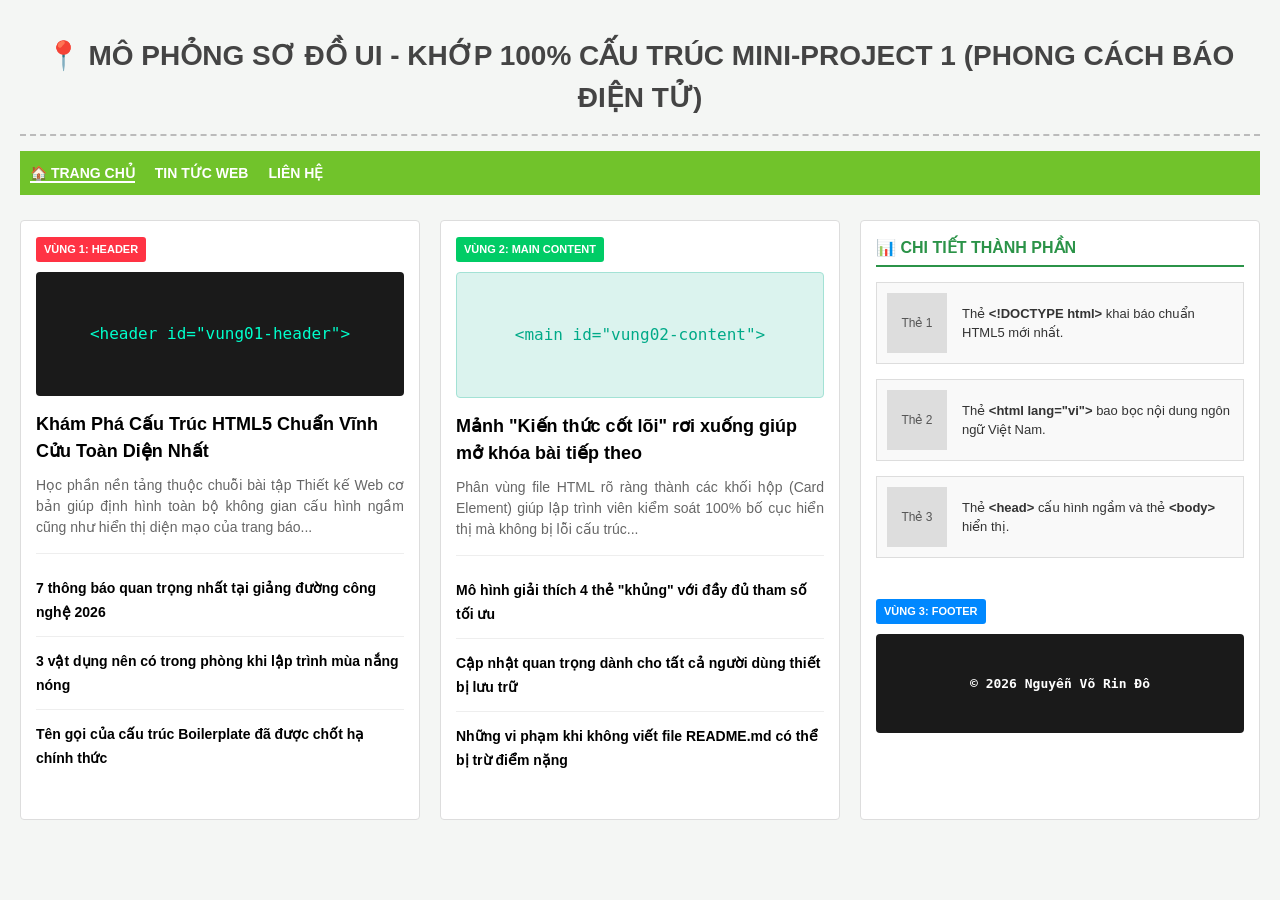
<file: index.html>
<!DOCTYPE html>
<html lang="vi">
<head>
  <meta charset="UTF-8">
  <meta name="viewport" content="width=device-width, initial-scale=1.0">
  <title>Mô phỏng sơ đồ UI - Báo điện tử</title>
  <link rel="stylesheet" href="css/style.css">
</head>
<body>

  <header class="top-title">
    <h1>📍 MÔ PHỎNG SƠ ĐỒ UI - KHỚP 100% CẤU TRÚC MINI-PROJECT 1 (PHONG CÁCH BÁO ĐIỆN TỬ)</h1>
  </header>

  <nav class="navbar">
    <ul>
      <li><a href="index.html" class="active">🏠 TRANG CHỦ</a></li>
      <li><a href="tin-tuc.html">TIN TỨC WEB</a></li>
      <li><a href="lien-he.html">LIÊN HỆ</a></li>
    </ul>
  </nav>

  <div class="container">
    
    <section class="column">
      <div class="zone-tag tag-red">VÙNG 1: HEADER</div>
      <header id="vung01-header" class="black-box">
        &lt;header id="vung01-header"&gt;
      </header>
      
      <article class="news-item">
        <h2 class="main-news-title"><a href="tin-tuc.html">Khám Phá Cấu Trúc HTML5 Chuẩn Vĩnh Cửu Toàn Diện Nhất</a></h2>
        <p class="summary">Học phần nền tảng thuộc chuỗi bài tập Thiết kế Web cơ bản giúp định hình toàn bộ không gian cấu hình ngầm cũng như hiển thị diện mạo của trang báo...</p>
      </article>

      <ul class="sub-news-list">
        <li><a href="tin-tuc.html">7 thông báo quan trọng nhất tại giảng đường công nghệ 2026</a></li>
        <li><a href="tin-tuc.html">3 vật dụng nên có trong phòng khi lập trình mùa nắng nóng</a></li>
        <li><a href="tin-tuc.html">Tên gọi của cấu trúc Boilerplate đã được chốt hạ chính thức</a></li>
      </ul>
    </section>

    <main class="column">
      <div class="zone-tag tag-green">VÙNG 2: MAIN CONTENT</div>
      <div id="vung02-content" class="cyan-box">
        &lt;main id="vung02-content"&gt;
      </div>

      <article class="news-item">
        <h2 class="main-news-title"><a href="tin-tuc.html">Mảnh "Kiến thức cốt lõi" rơi xuống giúp mở khóa bài tiếp theo</a></h2>
        <p class="summary">Phân vùng file HTML rõ ràng thành các khối hộp (Card Element) giúp lập trình viên kiểm soát 100% bố cục hiển thị mà không bị lỗi cấu trúc...</p>
      </article>

      <ul class="sub-news-list">
        <li><a href="tin-tuc.html">Mô hình giải thích 4 thẻ "khủng" với đầy đủ tham số tối ưu</a></li>
        <li><a href="tin-tuc.html">Cập nhật quan trọng dành cho tất cả người dùng thiết bị lưu trữ</a></li>
        <li><a href="tin-tuc.html">Những vi phạm khi không viết file README.md có thể bị trừ điểm nặng</a></li>
      </ul>
    </main>

    <aside class="column sidebar">
      <h3 class="sidebar-title">📊 CHI TIẾT THÀNH PHẦN</h3>
      
      <div class="component-card">
        <div class="card-thumb">Thẻ 1</div>
        <div class="card-text">Thẻ <strong>&lt;!DOCTYPE html&gt;</strong> khai báo chuẩn HTML5 mới nhất.</div>
      </div>

      <div class="component-card">
        <div class="card-thumb">Thẻ 2</div>
        <div class="card-text">Thẻ <strong>&lt;html lang="vi"&gt;</strong> bao bọc nội dung ngôn ngữ Việt Nam.</div>
      </div>

      <div class="component-card">
        <div class="card-thumb">Thẻ 3</div>
        <div class="card-text">Thẻ <strong>&lt;head&gt;</strong> cấu hình ngầm và thẻ <strong>&lt;body&gt;</strong> hiển thị.</div>
      </div>

      <div class="footer-section">
        <div class="zone-tag tag-blue">VÙNG 3: FOOTER</div>
        <footer class="black-box footer-box">
          © 2026 Nguyễn Võ Rin Đô
        </footer>
      </div>
    </aside>

  </div>

  <script src="js/script.js"></script>
</body>
</html>
</file>
<file: css/style.css>
* {
  box-sizing: border-box;
  margin: 0;
  padding: 0;
  font-family: Arial, sans-serif;
}

body {
  background-color: #f4f6f4;
  padding: 20px;
  color: #333;
  line-height: 1.5;
}

.top-title {
  text-align: center;
  padding: 15px 0;
  color: #444;
  font-size: 14px;
  border-bottom: 2px dashed #bbb;
  margin-bottom: 15px;
}

.navbar {
  background-color: #71c32b;
  padding: 10px;
  margin-bottom: 25px;
}

.navbar ul {
  list-style: none;
  display: flex;
  gap: 20px;
}

.navbar a {
  color: white;
  text-decoration: none;
  font-weight: bold;
  font-size: 14px;
}

.navbar a.active {
  border-bottom: 2px solid white;
}

.container {
  display: grid;
  grid-template-columns: 1fr 1fr 1fr;
  gap: 20px;
  align-items: start;
}

.column {
  background-color: #fff;
  border: 1px solid #ddd;
  border-radius: 4px;
  padding: 15px;
  min-height: 600px;
}

.zone-tag {
  display: inline-block;
  color: white;
  font-size: 11px;
  font-weight: bold;
  padding: 4px 8px;
  border-radius: 3px;
  margin-bottom: 10px;
}

.tag-red { background-color: #ff3344; }
.tag-green { background-color: #00cc66; }
.tag-blue { background-color: #0088ff; }

.black-box {
  background-color: #1a1a1a;
  color: #00ffcc;
  text-align: center;
  padding: 50px 10px;
  font-family: monospace;
  font-size: 16px;
  border-radius: 4px;
  margin-bottom: 15px;
}

.cyan-box {
  background-color: #dbf3ee;
  color: #00aa88;
  text-align: center;
  padding: 50px 10px;
  font-family: monospace;
  font-size: 16px;
  border: 1px solid #a3e2d5;
  border-radius: 4px;
  margin-bottom: 15px;
}

.main-news-title {
  font-size: 18px;
  margin-bottom: 10px;
  font-weight: bold;
}

.main-news-title a {
  color: #000;
  text-decoration: none;
}

.main-news-title a:hover {
  color: #71c32b;
}

.summary {
  font-size: 14px;
  color: #666;
  margin-bottom: 15px;
  text-align: justify;
}

.sub-news-list {
  list-style: none;
  border-top: 1px solid #eee;
  padding-top: 10px;
}

.sub-news-list li {
  padding: 12px 0;
  border-bottom: 1px solid #eee;
}

.sub-news-list li:last-child {
  border-bottom: none;
}

.sub-news-list a {
  color: #000;
  text-decoration: none;
  font-weight: bold;
  font-size: 14px;
}

.sub-news-list a:hover {
  color: #71c32b;
}

.sidebar-title {
  color: #2b9348;
  font-size: 16px;
  border-bottom: 2px solid #2b9348;
  padding-bottom: 5px;
  margin-bottom: 15px;
}

.component-card {
  display: flex;
  gap: 15px;
  background-color: #f9f9f9;
  border: 1px solid #ddd;
  padding: 10px;
  margin-bottom: 15px;
  align-items: center;
}

.card-thumb {
  background-color: #ddd;
  width: 60px;
  height: 60px;
  display: flex;
  align-items: center;
  justify-content: center;
  font-size: 12px;
  color: #555;
  flex-shrink: 0;
}

.card-text {
  font-size: 13px;
  color: #333;
}

.footer-section {
  margin-top: 40px;
}

.footer-box {
  padding: 40px 10px;
  color: #fff;
  font-size: 13px;
  font-weight: bold;
}

.single-container {
  background-color: #fff;
  border: 1px solid #ddd;
  border-radius: 4px;
  padding: 30px;
  margin-bottom: 30px;
}

.single-container h2 {
  margin-bottom: 20px;
  color: #2b9348;
}

.data-table {
  width: 100%;
  border-collapse: collapse;
  margin-top: 15px;
}

.data-table th, .data-table td {
  border: 1px solid #ddd;
  padding: 12px;
}

.data-table th {
  background-color: #71c32b;
  color: white;
}

.data-table tr:nth-child(even) {
  background-color: #f9f9f9;
}

.contact-form {
  display: flex;
  flex-direction: column;
  gap: 15px;
}

.form-group {
  display: flex;
  flex-direction: column;
  gap: 5px;
}

.form-group label {
  font-weight: bold;
  font-size: 14px;
}

.form-group input, .form-group textarea {
  padding: 10px;
  border: 1px solid #ccc;
  border-radius: 4px;
}

.btn-submit {
  background-color: #71c32b;
  color: white;
  padding: 12px;
  border: none;
  border-radius: 4px;
  font-weight: bold;
  cursor: pointer;
}
</file>
